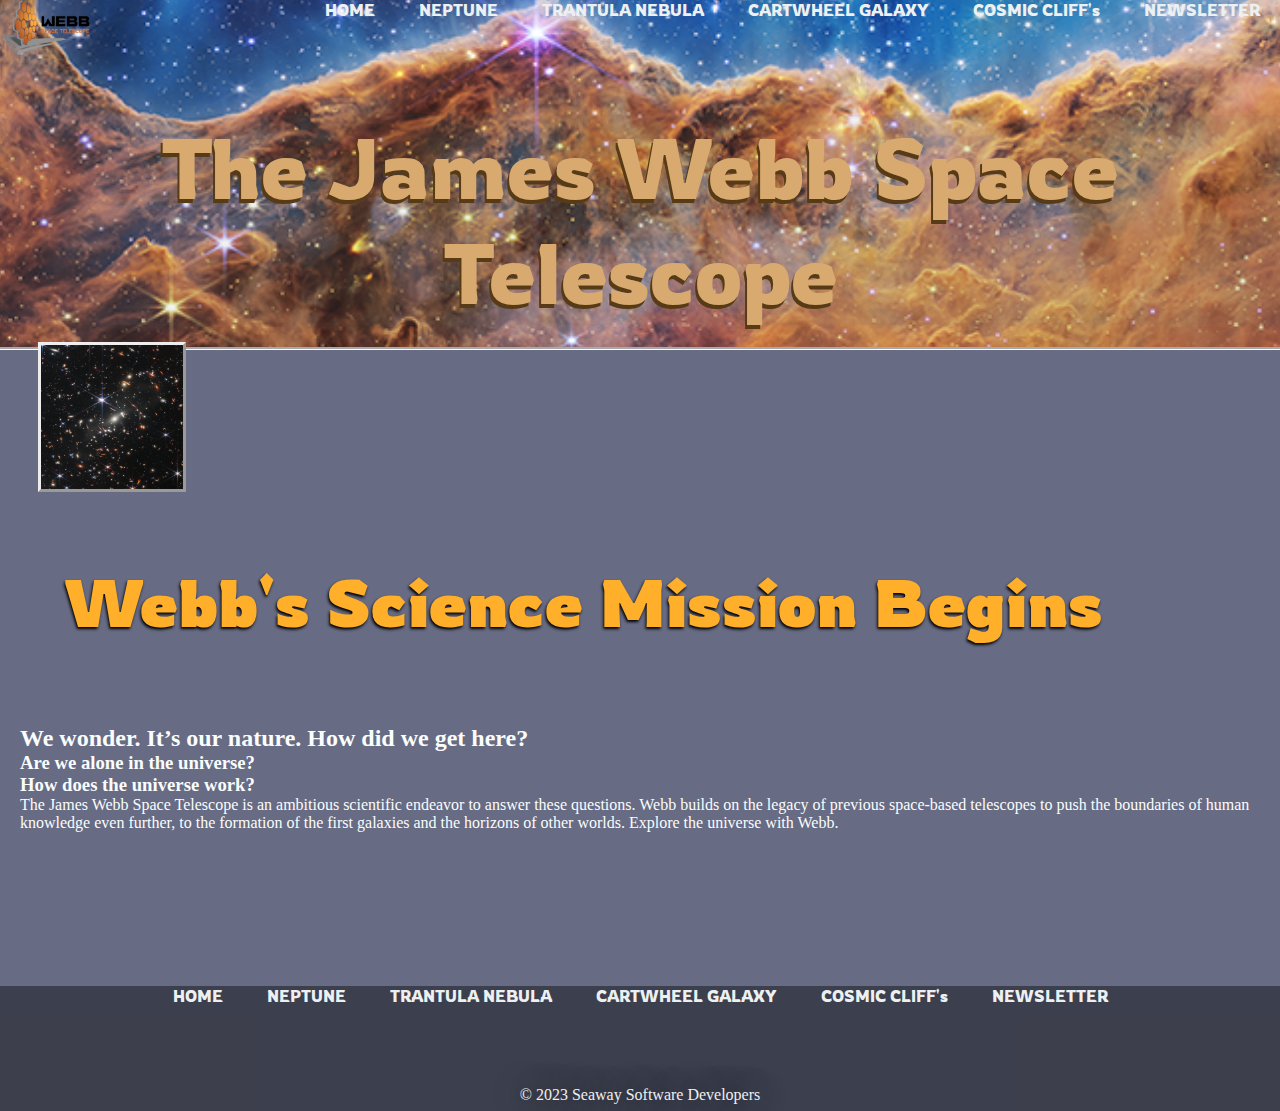
<file: index.html>
<!doctype html>
<html lang="en">
<head>
<meta charset="UTF-8">
<title>Webb Space Telescope James</title>
	<link rel="stylesheet" href="css/styles.css">
</head>

<body> <div class="tccl"> 
		<header>  
	<img class="logo" a href="index.html" src="images/fn-jamesWebbIdentifier.png" height="55" width="90"  alt=" logo">

<nav class="top_nav_links">
	
	<ul>
	
	<li><a href="index.html">HOME</a></li>
	<li><a href="neptune.html">NEPTUNE</a></li>
	<li><a href="tarantula-nebula.html">TRANTULA NEBULA</a></li>
	<li><a href="cartwheel galaxy.html">CARTWHEEL GALAXY</a></li>
	<li><a href="Cosmic Cliffs.html">COSMIC CLIFF's</a></li>
	<li><a class="cat" href="Newsletter.html">NEWSLETTER</a></li>

	</ul>
	</nav>
	</header>
			</div>	

	<div class="ccl">
	<blockquote>  The James Webb Space Telescope </blockquote>
	</div>
	<main>
	<h1 class="title_text"> Webb's Science Mission Begins </h1>
	</main>
	<div class="index_text">   
	<article class="articel_two">
	<p> <h2> We wonder. It’s our nature. How did we get here?</h2> 
<h3> Are we alone in the universe?</h3>
<h3> How does the universe work?</h3>
The James Webb Space Telescope is an ambitious scientific endeavor to answer these questions. Webb builds on the legacy of previous space-based telescopes to push the boundaries of human knowledge even further, to the formation of the first galaxies and the horizons of other worlds.
Explore the universe with Webb. </p>
	</article>
	</div>
	<div class="mv_image"> 
	<img class="neptune_picture"  src="images/fn-newsletterDeepSpaceField.png" height="150" alt="dont know wut image toput onhome page soo here">
	</div> <footer>  
	<div class="botom_nav"> 
		<nav class="top_nav_links">
	
	<ul>
	
	<li><a href="index.html">HOME</a></li>
	<li><a href="neptune.html">NEPTUNE</a></li>
	<li><a href="tarantula-nebula.html">TRANTULA NEBULA</a></li>
	<li><a href="cartwheel galaxy.html">CARTWHEEL GALAXY</a></li>
	<li><a href="Cosmic Cliffs.html">COSMIC CLIFF's</a></li>
	<li><a class="cat" href="">NEWSLETTER</a></li>

	</ul>
	</nav>
		</div>
<p class="bbl">&copy; 2023 Seaway Software Developers</p>		
		
	
	</footer>
<!--	



s
Footer:
In the footer, please Cite where this content originated from:
https://webbtelescope.org/resource-gallery/images

JOB 1: Create a Cascading Style Sheet
Title it styles.css
Create a CSS rule for the 
body tag, 
heading 1 tag, 
heading 2 tag, 
blockquote tag, and the 
table tag
Write a CSS pseudo-class statement for the links (HINT: a:link, a:hover, a:active, a:visited)

JOB 2: Create a Template
Create a template file to control the design of your 5 pages
Insert a table to control your layout
Create and center a Page Title to appear on each page
Create a Navigation bar
Create Footer Navigation
Create a copyright statement in your footer
Create “Last Updated” information in the footer

JOB 3: Create a Home Page
Create index.html and link it to style.css
Place a page title and heading for the Home Page
Place Content on the home Page (See Below)
Format the Headings and paragraphs
Place an image on the page (image must include alt text)

JOB 4: Create Content Pages
Create content html pages
Link each to your style.css file
Add a page title and heading for each
Place text on the page (See Below)
Place and format the image for each page (All images must include alt text)

JOB 5: Create a Newsletter Page
Create newsletter.html
Link the page to styles.css
USE a HTML Table to Design the Page
Add a list of Instructions above the form
Create a form on the page to collect First Name, Last Name, Street Address, City, State, Zip, and Email Address
Each form field should have a Label, and a text box
Set the Action on the Form to email the entry information to your email address
Set the Method on the Form to POST
Create Submit & Reset Buttons
Place and format the image for each page (All images must include alt text)


HOME PAGE:

Webb's Science Mission Begins
				
We wonder. It’s our nature. How did we get here?
Are we alone in the universe?
How does the universe work?
The James Webb Space Telescope is an ambitious scientific endeavor to answer these questions. Webb builds on the legacy of previous space-based telescopes to push the boundaries of human knowledge even further, to the formation of the first galaxies and the horizons of other worlds.
Explore the universe with Webb.





Neptune PAGE:

Neptune
About This Image
Caption
This image of Neptune and its rings and moons, captured by Webb’s Near-Infrared Camera (NIRCam), shows compass arrows and a color key for reference.
The north and east compass arrows show the orientation of the image on the sky. Note that the relationship between north and east on the sky (as seen from below) is flipped relative to direction arrows on a map of the ground (as seen from above).
This image shows invisible near-infrared wavelengths of light that have been translated into visible-light colors. The color key shows which NIRCam filters were used when collecting the light. The color of each filter name is the visible light color used to represent the infrared light that passes through that filter.
Credits
IMAGE: NASA, ESA, CSA, STScI
IMAGE PROCESSING: Joseph DePasquale (STScI), Naomi Rowe-Gurney (NASA-GSFC)
Link to Content Use Policy:
https://webbtelescope.org/copyright
Release Date
September 21, 2022 8:00AM (EDT)


Tarantula Nebula PAGE:

Tarantula Nebula
About This Image
Caption
At the longer wavelengths of light captured by its Mid-Infrared Instrument (MIRI), Webb focuses on the area surrounding the central star cluster and unveils a very different view of the Tarantula Nebula. In this light, the young hot stars of the cluster fade in brilliance, and glowing gas and dust come forward. Abundant hydrocarbons light up the surfaces of the dust clouds, shown in blue and purple. Much of the nebula takes on a more ghostly, diffuse appearance because mid-infrared light is able to show more of what is happening deeper inside the clouds. Still-embedded protostars pop into view within their dusty cocoons, including a bright group at the very top edge of the image, left of center. 
Other areas appear dark, like in the lower-left corner of the image. This indicates the densest areas of dust in the nebula, that even mid-infrared wavelengths cannot penetrate. These could be the sites of future, or current, star formation.
MIRI was contributed by ESA and NASA, with the instrument designed and built by a consortium of nationally funded European Institutes (The MIRI European Consortium) in partnership with JPL and the University of Arizona.
Credits
IMAGE: NASA, ESA, CSA, STScI, Webb ERO Production Team
Link to Content Use Policy:
https://webbtelescope.org/copyright
Release Date
September 06, 2022 10:00AM (EDT)


Cartwheel PAGE:
Cartwheel Galaxy (NIRCam and MIRI Composite Image)
Caption

This image of the Cartwheel and its companion galaxies is a composite from Webb’s Near-Infrared Camera (NIRCam) and Mid-Infrared Instrument (MIRI), which reveals details that are difficult to see in the individual images alone.

This galaxy formed as the result of a high-speed collision that occurred about 400 million years ago. The Cartwheel is composed of two rings, a bright inner ring and a colorful outer ring. Both rings expand outward from the center of the collision like shockwaves.

However, despite the impact, much of the character of the large, spiral galaxy that existed before the collision remains, including its rotating arms. This leads to the “spokes” that inspired the name of the Cartwheel Galaxy, which are the bright red streaks seen between the inner and outer rings. These brilliant red hues, located not only throughout the Cartwheel, but also the companion spiral galaxy at the top left, are caused by glowing, hydrocarbon-rich dust.

In this near- and mid-infrared composite image, MIRI data are colored red while NIRCam data are colored blue, orange, and yellow. Amidst the red swirls of dust, there are many individual blue dots, which represent individual stars or pockets of star formation. NIRCam also defines the difference between the older star populations and dense dust in the core and the younger star populations outside of it.

Webb’s observations capture the Cartwheel in a very transitory stage. The form that the Cartwheel Galaxy will eventually take, given these two competing forces, is still a mystery. However, this snapshot provides perspective on what happened to the galaxy in the past and what it will do in the future.

NIRCam was built by a team at the University of Arizona and Lockheed Martin’s Advanced Technology Center.

MIRI was contributed by ESA and NASA, with the instrument designed and built by a consortium of nationally funded European Institutes (The MIRI European Consortium) in partnership with JPL and the University of Arizona.
Credits
IMAGE: NASA, ESA, CSA, STScI, Webb ERO Production Team
Link to Content Use Policy:
https://webbtelescope.org/copyright
Release Date
August 02, 2022 10:00AM (EDT)

Cosmic Cliffs PAGE:
Cosmic Cliffs
Caption
What looks much like craggy mountains on a moonlit evening is actually the edge of a nearby, young, star-forming region NGC 3324 in the Carina Nebula. Captured in infrared light by the Near-Infrared Camera (NIRCam) on NASA’s James Webb Space Telescope, this image reveals previously obscured areas of star birth.

Called the Cosmic Cliffs, the region is actually the edge of a gigantic, gaseous cavity within NGC 3324, roughly 7,600 light-years away. The cavernous area has been carved from the nebula by the intense ultraviolet radiation and stellar winds from extremely massive, hot, young stars located in the center of the bubble, above the area shown in this image. The high-energy radiation from these stars is sculpting the nebula’s wall by slowly eroding it away.  

NIRCam – with its crisp resolution and unparalleled sensitivity – unveils hundreds of previously hidden stars, and even numerous background galaxies. Several prominent features in this image are described below.

-- The “steam” that appears to rise from the celestial “mountains” is actually hot, ionized gas and hot dust streaming away from the nebula due to intense, ultraviolet radiation. 

-- Dramatic pillars rise above the glowing wall of gas, resisting the blistering ultraviolet radiation from the young stars.

-- Bubbles and cavities are being blown by the intense radiation and stellar winds of newborn stars.

-- Protostellar jets and outflows, which appear in gold, shoot from dust-enshrouded, nascent stars.

-- A “blow-out” erupts at the top-center of the ridge, spewing gas and dust into the interstellar medium. 

-- An unusual “arch” appears, looking like a bent-over cylinder.

This period of very early star formation is difficult to capture because, for an individual star, it lasts only about 50,000 to 100,000 years – but Webb’s extreme sensitivity and exquisite spatial resolution have chronicled this rare event.

Located roughly 7,600 light-years away, NGC 3324 was first catalogued by James Dunlop in 1826. Visible from the Southern Hemisphere, it is located at the northwest corner of the Carina Nebula (NGC 3372), which resides in the constellation Carina. The Carina Nebula is home to the Keyhole Nebula and the active, unstable supergiant star called Eta Carinae. 

NIRCam was built by a team at the University of Arizona and Lockheed Martin’s Advanced Technology Center.

For a full array of Webb’s first images and spectra, including downloadable files, please visit: https://webbtelescope.org/news/first-images 

Credits
IMAGE: NASA, ESA, CSA, STScI
Link to Content Use Policy:
https://webbtelescope.org/copyright
Release Date
July 12, 2022 11:22AM (EDT)

NEWSLETTER PAGE:

To find out more, please sign up for our newsletter:



-->
	
	
	
	
	
	
	
	
	
	
	
	
	
	
	
	
	
	
	
	
	
	
	
	
	
	
	
	
	
	
	
	
	
	
	
	
	
	
	
	
	
	
	
	
	
	
	
	
	
	
	
	
	
	
	
	
	
	
	
	
	
	
	
	
	
	
	
	
	
	
	
	
	
	
	
	
	
	
	
	
	
	
	
	
	
	
	
	
	
	
	
	
	
	
	
	
	
	
	
	
	
	
	
	
	
	
	
	
	
	
	
	
	
	
	
	
	
	
	
	
	
	
	
	
	
	
	
	
	
	
	
	
	
	</body>
</html>
</file>
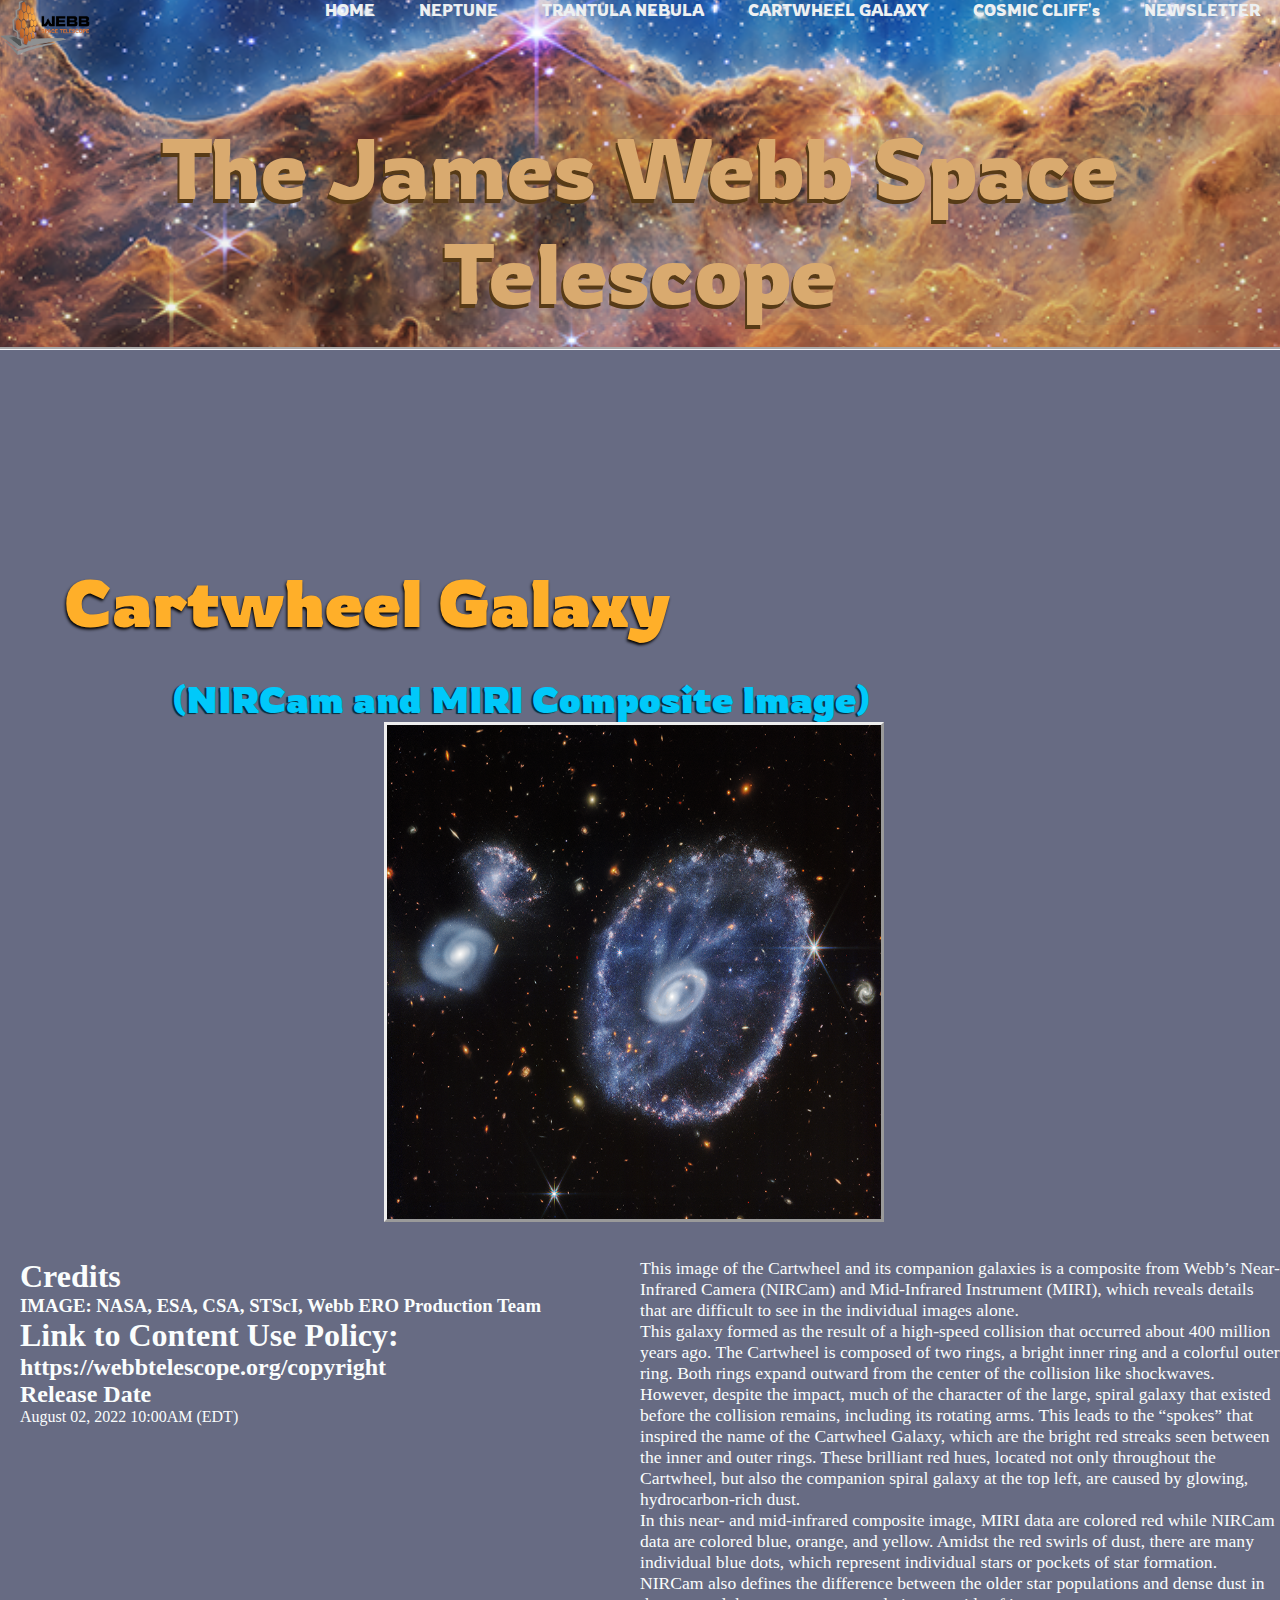
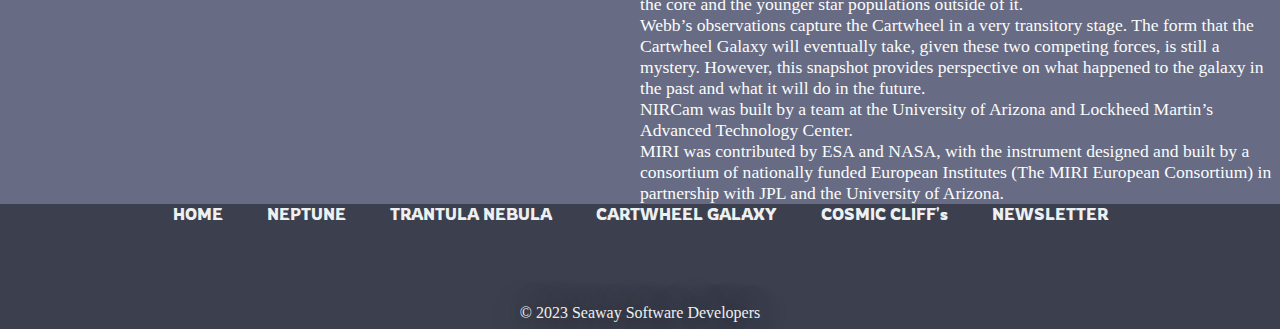
<file: cartwheel galaxy.html>
<!doctype html>
<html lang="en">
<head>
<meta charset="UTF-8">
<title>Webb Space Telescope James</title>
	<link rel="stylesheet" href="css/styles.css">
</head>

<body> <div class="tccl"> 
		<header>  
	<img class="logo" a href="index.html" src="images/fn-jamesWebbIdentifier.png" height="55" width="90"  alt=" logo">

<nav class="top_nav_links">
	
	<ul>
	
	<li><a href="index.html">HOME</a></li>
	<li><a href="neptune.html">NEPTUNE</a></li>
	<li><a href="tarantula-nebula.html">TRANTULA NEBULA</a></li>
	<li><a href="cartwheel galaxy.html">CARTWHEEL GALAXY</a></li>
	<li><a href="Cosmic Cliffs.html">COSMIC CLIFF's</a></li>
	<li><a class="cat" href="Newsletter.html">NEWSLETTER</a></li>

	</ul>
	</nav>
	</header>
			</div>	

	<div class="ccl">
	<blockquote>  The James Webb Space Telescope </blockquote>
	</div>
	<main>
	<h1 class="title_text"> Cartwheel Galaxy </h1>
	</main>
	
	<article>
	 <h2 class="nep_pic"> (NIRCam and MIRI Composite Image) </h2>
		<img class="neptune_picture" src="images/fn-cartwheel.png" width="500" height="500" alt="neptune-png">
	 </article> 
  <article class="articel_one"> 
	<p>
<!-- float this to the right side -->		 
This image of the Cartwheel and its companion galaxies is a composite from Webb’s Near-Infrared Camera (NIRCam) and Mid-Infrared Instrument (MIRI), which reveals details that are difficult to see in the individual images alone.
 </p>
	
<p> 
This galaxy formed as the result of a high-speed collision that occurred about 400 million years ago. The Cartwheel is composed of two rings, a bright inner ring and a colorful outer ring. Both rings expand outward from the center of the collision like shockwaves.
</p>
 <p>However, despite the impact, much of the character of the large, spiral galaxy that existed before the collision remains, including its rotating arms. This leads to the “spokes” that inspired the name of the Cartwheel Galaxy, which are the bright red streaks seen between the inner and outer rings. These brilliant red hues, located not only throughout the Cartwheel, but also the companion spiral galaxy at the top left, are caused by glowing, hydrocarbon-rich dust.
</p>
	  <p>In this near- and mid-infrared composite image, MIRI data are colored red while NIRCam data are colored blue, orange, and yellow. Amidst the red swirls of dust, there are many individual blue dots, which represent individual stars or pockets of star formation. NIRCam also defines the difference between the older star populations and dense dust in the core and the younger star populations outside of it.
</p>
	  <p>Webb’s observations capture the Cartwheel in a very transitory stage. The form that the Cartwheel Galaxy will eventually take, given these two competing forces, is still a mystery. However, this snapshot provides perspective on what happened to the galaxy in the past and what it will do in the future.
</p>
	  <p>NIRCam was built by a team at the University of Arizona and Lockheed Martin’s Advanced Technology Center.
</p>
	  <p>MIRI was contributed by ESA and NASA, with the instrument designed and built by a consortium of nationally funded European Institutes (The MIRI European Consortium) in partnership with JPL and the University of Arizona.</p>
		</article>
	
<article class="articel_two">
	
	<h1> Credits </h1> 
		<h3>IMAGE: NASA, ESA, CSA, STScI, Webb ERO Production Team</h3>
	
	<h1> Link to Content Use Policy: </h1>
			<h2>  https://webbtelescope.org/copyright
</h2>
	
	
	<h2>Release Date</h2>
August 02, 2022 10:00AM (EDT)

<div class="qick-spac"> 
	<p>.</p>
		<p>.</p>
	<p>.</p><p>.</p>
		<p>.</p>
	<p>.</p><p>.</p>
		<p>.</p>
	<p>.</p><p>.</p>
		<p>.</p>
	<p>.</p><p>.</p>
		<p>.</p>
	<p>.</p><p>.</p>
		<p>.</p>
	<p>.</p><p>.</p>
		<p>.</p>
	<p>.</p>
</div>
	</article>
	<footer>  
	<div class="botom_nav"> 
		<nav class="top_nav_links">
	
	<ul>
	
		<li><a href="index.html">HOME</a></li>
	<li><a href="neptune.html">NEPTUNE</a></li>
	<li><a href="tarantula-nebula.html">TRANTULA NEBULA</a></li>
	<li><a href="cartwheel galaxy.html">CARTWHEEL GALAXY</a></li>
	<li><a href="Cosmic Cliffs.html">COSMIC CLIFF's</a></li>
	<li><a class="cat" href="">NEWSLETTER</a></li>

	</ul>
	</nav>
		</div>
<p class="bbl">&copy; 2023 Seaway Software Developers</p>		
		
	
	</footer>
<!--	



s
Footer:
In the footer, please Cite where this content originated from:
https://webbtelescope.org/resource-gallery/images

JOB 1: Create a Cascading Style Sheet
Title it styles.css
Create a CSS rule for the 
body tag, 
heading 1 tag, 
heading 2 tag, 
blockquote tag, and the 
table tag
Write a CSS pseudo-class statement for the links (HINT: a:link, a:hover, a:active, a:visited)

JOB 2: Create a Template
Create a template file to control the design of your 5 pages
Insert a table to control your layout
Create and center a Page Title to appear on each page
Create a Navigation bar
Create Footer Navigation
Create a copyright statement in your footer
Create “Last Updated” information in the footer

JOB 3: Create a Home Page
Create index.html and link it to style.css
Place a page title and heading for the Home Page
Place Content on the home Page (See Below)
Format the Headings and paragraphs
Place an image on the page (image must include alt text)

JOB 4: Create Content Pages
Create content html pages
Link each to your style.css file
Add a page title and heading for each
Place text on the page (See Below)
Place and format the image for each page (All images must include alt text)

JOB 5: Create a Newsletter Page
Create newsletter.html
Link the page to styles.css
USE a HTML Table to Design the Page
Add a list of Instructions above the form
Create a form on the page to collect First Name, Last Name, Street Address, City, State, Zip, and Email Address
Each form field should have a Label, and a text box
Set the Action on the Form to email the entry information to your email address
Set the Method on the Form to POST
Create Submit & Reset Buttons
Place and format the image for each page (All images must include alt text)


HOME PAGE:

Webb's Science Mission Begins
				
We wonder. It’s our nature. How did we get here?
Are we alone in the universe?
How does the universe work?
The James Webb Space Telescope is an ambitious scientific endeavor to answer these questions. Webb builds on the legacy of previous space-based telescopes to push the boundaries of human knowledge even further, to the formation of the first galaxies and the horizons of other worlds.
Explore the universe with Webb.





Neptune PAGE:

Neptune
About This Image
Caption
This image of Neptune and its rings and moons, captured by Webb’s Near-Infrared Camera (NIRCam), shows compass arrows and a color key for reference.
The north and east compass arrows show the orientation of the image on the sky. Note that the relationship between north and east on the sky (as seen from below) is flipped relative to direction arrows on a map of the ground (as seen from above).
This image shows invisible near-infrared wavelengths of light that have been translated into visible-light colors. The color key shows which NIRCam filters were used when collecting the light. The color of each filter name is the visible light color used to represent the infrared light that passes through that filter.
Credits
IMAGE: NASA, ESA, CSA, STScI
IMAGE PROCESSING: Joseph DePasquale (STScI), Naomi Rowe-Gurney (NASA-GSFC)
Link to Content Use Policy:
https://webbtelescope.org/copyright
Release Date
September 21, 2022 8:00AM (EDT)


Tarantula Nebula PAGE:

Tarantula Nebula
About This Image
Caption
At the longer wavelengths of light captured by its Mid-Infrared Instrument (MIRI), Webb focuses on the area surrounding the central star cluster and unveils a very different view of the Tarantula Nebula. In this light, the young hot stars of the cluster fade in brilliance, and glowing gas and dust come forward. Abundant hydrocarbons light up the surfaces of the dust clouds, shown in blue and purple. Much of the nebula takes on a more ghostly, diffuse appearance because mid-infrared light is able to show more of what is happening deeper inside the clouds. Still-embedded protostars pop into view within their dusty cocoons, including a bright group at the very top edge of the image, left of center. 
Other areas appear dark, like in the lower-left corner of the image. This indicates the densest areas of dust in the nebula, that even mid-infrared wavelengths cannot penetrate. These could be the sites of future, or current, star formation.
MIRI was contributed by ESA and NASA, with the instrument designed and built by a consortium of nationally funded European Institutes (The MIRI European Consortium) in partnership with JPL and the University of Arizona.
Credits
IMAGE: NASA, ESA, CSA, STScI, Webb ERO Production Team
Link to Content Use Policy:
https://webbtelescope.org/copyright
Release Date
September 06, 2022 10:00AM (EDT)


Cartwheel PAGE:
Cartwheel Galaxy (NIRCam and MIRI Composite Image)
Caption

This image of the Cartwheel and its companion galaxies is a composite from Webb’s Near-Infrared Camera (NIRCam) and Mid-Infrared Instrument (MIRI), which reveals details that are difficult to see in the individual images alone.

This galaxy formed as the result of a high-speed collision that occurred about 400 million years ago. The Cartwheel is composed of two rings, a bright inner ring and a colorful outer ring. Both rings expand outward from the center of the collision like shockwaves.

However, despite the impact, much of the character of the large, spiral galaxy that existed before the collision remains, including its rotating arms. This leads to the “spokes” that inspired the name of the Cartwheel Galaxy, which are the bright red streaks seen between the inner and outer rings. These brilliant red hues, located not only throughout the Cartwheel, but also the companion spiral galaxy at the top left, are caused by glowing, hydrocarbon-rich dust.

In this near- and mid-infrared composite image, MIRI data are colored red while NIRCam data are colored blue, orange, and yellow. Amidst the red swirls of dust, there are many individual blue dots, which represent individual stars or pockets of star formation. NIRCam also defines the difference between the older star populations and dense dust in the core and the younger star populations outside of it.

Webb’s observations capture the Cartwheel in a very transitory stage. The form that the Cartwheel Galaxy will eventually take, given these two competing forces, is still a mystery. However, this snapshot provides perspective on what happened to the galaxy in the past and what it will do in the future.

NIRCam was built by a team at the University of Arizona and Lockheed Martin’s Advanced Technology Center.

MIRI was contributed by ESA and NASA, with the instrument designed and built by a consortium of nationally funded European Institutes (The MIRI European Consortium) in partnership with JPL and the University of Arizona.
Credits
IMAGE: NASA, ESA, CSA, STScI, Webb ERO Production Team
Link to Content Use Policy:
https://webbtelescope.org/copyright
Release Date
August 02, 2022 10:00AM (EDT)

Cosmic Cliffs PAGE:
Cosmic Cliffs
Caption
What looks much like craggy mountains on a moonlit evening is actually the edge of a nearby, young, star-forming region NGC 3324 in the Carina Nebula. Captured in infrared light by the Near-Infrared Camera (NIRCam) on NASA’s James Webb Space Telescope, this image reveals previously obscured areas of star birth.

Called the Cosmic Cliffs, the region is actually the edge of a gigantic, gaseous cavity within NGC 3324, roughly 7,600 light-years away. The cavernous area has been carved from the nebula by the intense ultraviolet radiation and stellar winds from extremely massive, hot, young stars located in the center of the bubble, above the area shown in this image. The high-energy radiation from these stars is sculpting the nebula’s wall by slowly eroding it away.  

NIRCam – with its crisp resolution and unparalleled sensitivity – unveils hundreds of previously hidden stars, and even numerous background galaxies. Several prominent features in this image are described below.

-- The “steam” that appears to rise from the celestial “mountains” is actually hot, ionized gas and hot dust streaming away from the nebula due to intense, ultraviolet radiation. 

-- Dramatic pillars rise above the glowing wall of gas, resisting the blistering ultraviolet radiation from the young stars.

-- Bubbles and cavities are being blown by the intense radiation and stellar winds of newborn stars.

-- Protostellar jets and outflows, which appear in gold, shoot from dust-enshrouded, nascent stars.

-- A “blow-out” erupts at the top-center of the ridge, spewing gas and dust into the interstellar medium. 

-- An unusual “arch” appears, looking like a bent-over cylinder.

This period of very early star formation is difficult to capture because, for an individual star, it lasts only about 50,000 to 100,000 years – but Webb’s extreme sensitivity and exquisite spatial resolution have chronicled this rare event.

Located roughly 7,600 light-years away, NGC 3324 was first catalogued by James Dunlop in 1826. Visible from the Southern Hemisphere, it is located at the northwest corner of the Carina Nebula (NGC 3372), which resides in the constellation Carina. The Carina Nebula is home to the Keyhole Nebula and the active, unstable supergiant star called Eta Carinae. 

NIRCam was built by a team at the University of Arizona and Lockheed Martin’s Advanced Technology Center.

For a full array of Webb’s first images and spectra, including downloadable files, please visit: https://webbtelescope.org/news/first-images 

Credits
IMAGE: NASA, ESA, CSA, STScI
Link to Content Use Policy:
https://webbtelescope.org/copyright
Release Date
July 12, 2022 11:22AM (EDT)

NEWSLETTER PAGE:

To find out more, please sign up for our newsletter:



-->
	
	
	
	
	
	
	
	
	
	
	
	
	
	
	
	
	
	
	
	
	
	
	
	
	
	
	
	
	
	
	
	
	
	
	
	
	
	
	
	
	
	
	
	
	
	
	
	
	
	
	
	
	
	
	
	
	
	
	
	
	
	
	
	
	
	
	
	
	
	
	
	
	
	
	
	
	
	
	
	
	
	
	
	
	
	
	
	
	
	
	
	
	
	
	
	
	
	
	
	
	
	
	
	
	
	
	
	
	
	
	
	
	
	
	
	
	
	
	
	
	
	
	
	
	
	
	
	
	
	
	
	
	
	</body>
</html>
</file>
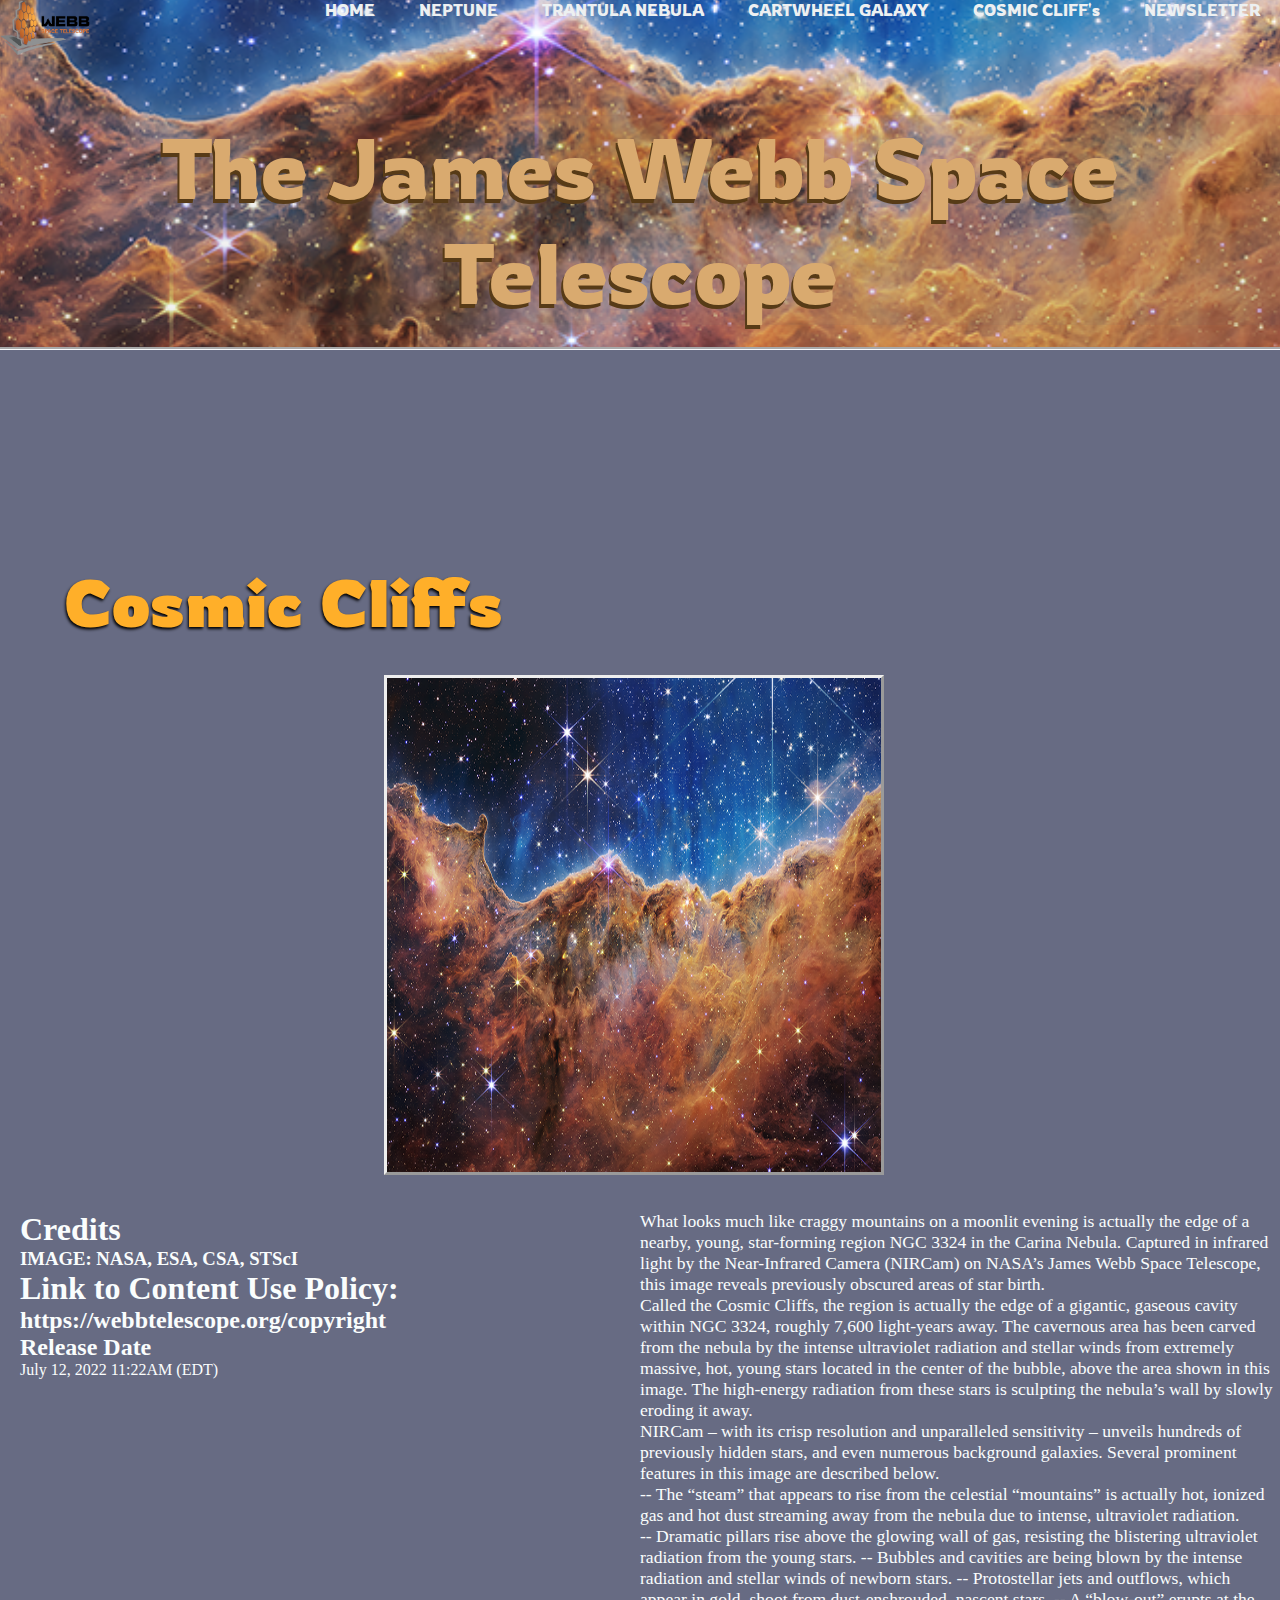
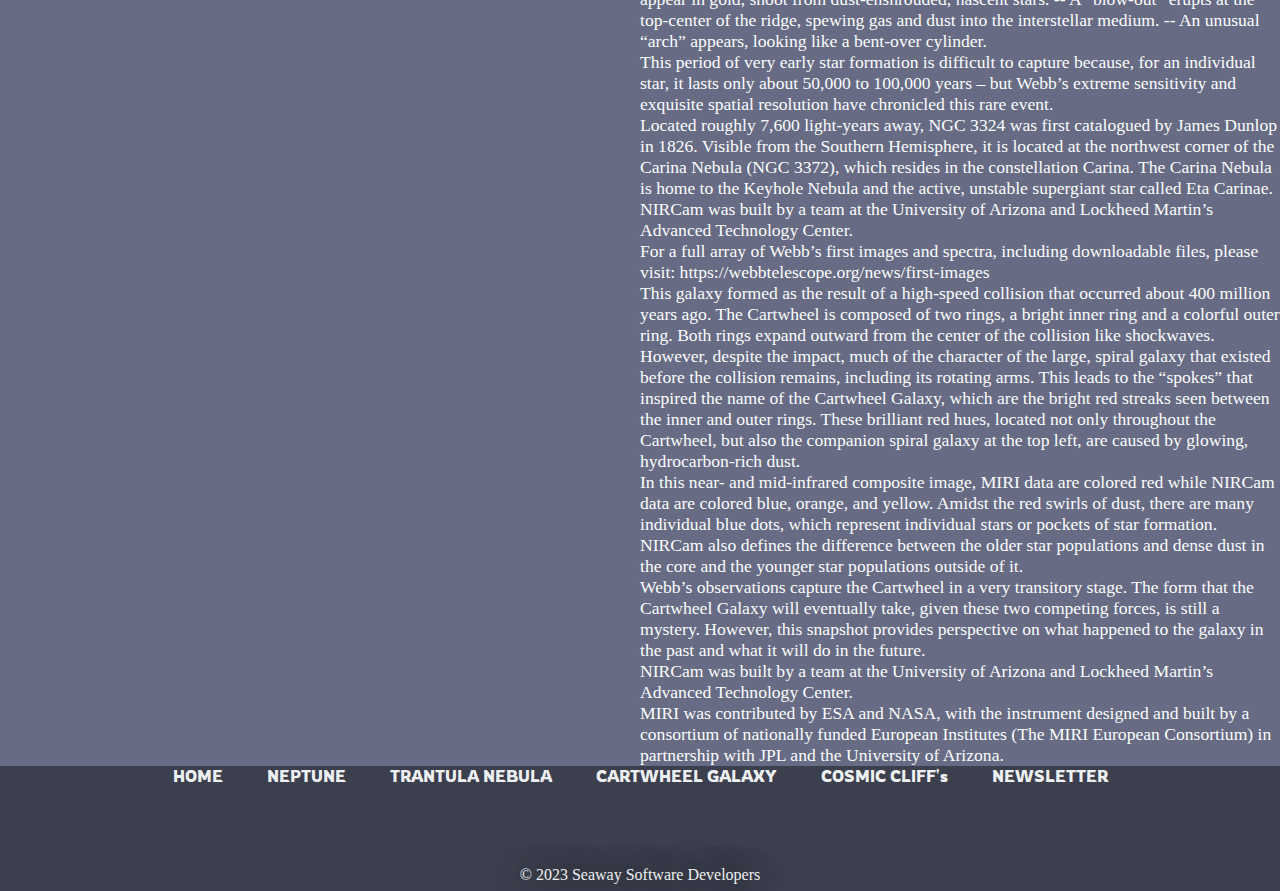
<file: Cosmic Cliffs.html>
<!doctype html>
<html lang="en">
<head>
<meta charset="UTF-8">
<title>Webb Space Telescope James</title>
	<link rel="stylesheet" href="css/styles.css">
</head>

<body> <div class="tccl"> 
		<header>  
	<img class="logo" a href="index.html" src="images/fn-jamesWebbIdentifier.png" height="55" width="90"  alt=" logo">

<nav class="top_nav_links">
	
	<ul>
	
	<li><a href="index.html">HOME</a></li>
	<li><a href="neptune.html">NEPTUNE</a></li>
	<li><a href="tarantula-nebula.html">TRANTULA NEBULA</a></li>
	<li><a href="cartwheel galaxy.html">CARTWHEEL GALAXY</a></li>
	<li><a href="Cosmic Cliffs.html">COSMIC CLIFF's</a></li>
	<li><a class="cat" href="Newsletter.html">NEWSLETTER</a></li>

	</ul>
	</nav>
	</header>
			</div>	

	<div class="ccl">
	<blockquote>  The James Webb Space Telescope </blockquote>
	</div>
	<main>
	<h1 class="title_text">  Cosmic Cliffs </h1>
	</main>
	
	<article>
	 <h2 class="nep_pic">  </h2>
		<img class="neptune_picture" src="images/fn-cosmicCliffs.png" width="500" height="500" alt="neptune-png">
	 </article> 
  <article class="articel_one"> 
	
<!-- float this to the right side -->		 
<p>What looks much like craggy mountains on a moonlit evening is actually the edge of a nearby, young, star-forming region NGC 3324 in the Carina Nebula. Captured in infrared light by the Near-Infrared Camera (NIRCam) on NASA’s James Webb Space Telescope, this image reveals previously obscured areas of star birth.
	  </p> <p>
Called the Cosmic Cliffs, the region is actually the edge of a gigantic, gaseous cavity within NGC 3324, roughly 7,600 light-years away. The cavernous area has been carved from the nebula by the intense ultraviolet radiation and stellar winds from extremely massive, hot, young stars located in the center of the bubble, above the area shown in this image. The high-energy radiation from these stars is sculpting the nebula’s wall by slowly eroding it away.  
</p> <p>
NIRCam – with its crisp resolution and unparalleled sensitivity – unveils hundreds of previously hidden stars, and even numerous background galaxies. Several prominent features in this image are described below.
</p> <p>
-- The “steam” that appears to rise from the celestial “mountains” is actually hot, ionized gas and hot dust streaming away from the nebula due to intense, ultraviolet radiation. 
</p> <p>
-- Dramatic pillars rise above the glowing wall of gas, resisting the blistering ultraviolet radiation from the young stars.

-- Bubbles and cavities are being blown by the intense radiation and stellar winds of newborn stars.

-- Protostellar jets and outflows, which appear in gold, shoot from dust-enshrouded, nascent stars.

-- A “blow-out” erupts at the top-center of the ridge, spewing gas and dust into the interstellar medium. 

-- An unusual “arch” appears, looking like a bent-over cylinder.
</p> <p>
This period of very early star formation is difficult to capture because, for an individual star, it lasts only about 50,000 to 100,000 years – but Webb’s extreme sensitivity and exquisite spatial resolution have chronicled this rare event.
</p> <p>
Located roughly 7,600 light-years away, NGC 3324 was first catalogued by James Dunlop in 1826. Visible from the Southern Hemisphere, it is located at the northwest corner of the Carina Nebula (NGC 3372), which resides in the constellation Carina. The Carina Nebula is home to the Keyhole Nebula and the active, unstable supergiant star called Eta Carinae. 
</p> <p>
NIRCam was built by a team at the University of Arizona and Lockheed Martin’s Advanced Technology Center.
</p> <p>
For a full array of Webb’s first images and spectra, including downloadable files, please visit: https://webbtelescope.org/news/first-images 

</p> 
	
<p> 
This galaxy formed as the result of a high-speed collision that occurred about 400 million years ago. The Cartwheel is composed of two rings, a bright inner ring and a colorful outer ring. Both rings expand outward from the center of the collision like shockwaves.
</p>
 <p>However, despite the impact, much of the character of the large, spiral galaxy that existed before the collision remains, including its rotating arms. This leads to the “spokes” that inspired the name of the Cartwheel Galaxy, which are the bright red streaks seen between the inner and outer rings. These brilliant red hues, located not only throughout the Cartwheel, but also the companion spiral galaxy at the top left, are caused by glowing, hydrocarbon-rich dust.
</p>
	  <p>In this near- and mid-infrared composite image, MIRI data are colored red while NIRCam data are colored blue, orange, and yellow. Amidst the red swirls of dust, there are many individual blue dots, which represent individual stars or pockets of star formation. NIRCam also defines the difference between the older star populations and dense dust in the core and the younger star populations outside of it.
</p>
	  <p>Webb’s observations capture the Cartwheel in a very transitory stage. The form that the Cartwheel Galaxy will eventually take, given these two competing forces, is still a mystery. However, this snapshot provides perspective on what happened to the galaxy in the past and what it will do in the future.
</p>
	  <p>NIRCam was built by a team at the University of Arizona and Lockheed Martin’s Advanced Technology Center.
</p>
	  <p>MIRI was contributed by ESA and NASA, with the instrument designed and built by a consortium of nationally funded European Institutes (The MIRI European Consortium) in partnership with JPL and the University of Arizona.</p>
		</article>
	
<article class="articel_two">
	
	<h1> Credits </h1> 
		<h3>IMAGE: NASA, ESA, CSA, STScI</h3>
	
	<h1> Link to Content Use Policy: </h1>
			<h2>  https://webbtelescope.org/copyright
</h2>
	
	
	<h2>Release Date

</h2>   <p> 
July 12, 2022 11:22AM (EDT)
	</p>
<div class="qick-spac"> 
	<p>.</p>
		<p>.</p>
	<p>.</p><p>.</p>
		<p>.</p>
	<p>.</p><p>.</p>
		<p>.</p>
	<p>.</p><p>.</p>
		<p>.</p>
	<p>.</p><p>.</p>
		<p>.</p>
	<p>.</p><p>.</p>
		<p>.</p>
	<p>.</p><p>.</p>
		<p>.</p>
	<p>.</p>	<p>.</p>
	<p>.</p><p>.</p>
		<p>.</p>
	<p>.</p><p>.</p>
		<p>.</p>
	<p>.</p><p>.</p>
		<p>.</p>
	<p>.</p>	<p>.</p>
	<p>.</p><p>.</p>
		<p>.</p>
	<p>.</p><p>.</p>
		<p>.</p>
	<p>.</p><p>.</p>
		<p>.</p>
	<p>.</p>	<p>.</p>
	<p>.</p><p>.</p>
		<p>.</p>
	<p>.</p><p>.</p>
		<p>.</p>
	<p>.</p><p>.</p>
		<p>.</p>
	<p>.</p>
</div>
	</article>
	<footer>  
	<div class="botom_nav"> 
		<nav class="top_nav_links">
	
	<ul>
	
	<li><a href="index.html">HOME</a></li>
	<li><a href="neptune.html">NEPTUNE</a></li>
	<li><a href="tarantula-nebula.html">TRANTULA NEBULA</a></li>
	<li><a href="cartwheel galaxy.html">CARTWHEEL GALAXY</a></li>
	<li><a href="Cosmic Cliffs.html">COSMIC CLIFF's</a></li>
	<li><a class="cat" href="">NEWSLETTER</a></li>

	</ul>
	</nav>
		</div>
<p class="bbl">&copy; 2023 Seaway Software Developers</p>		
		
		
	
	</footer>
<!--	



s
Footer:
In the footer, please Cite where this content originated from:
https://webbtelescope.org/resource-gallery/images

JOB 1: Create a Cascading Style Sheet
Title it styles.css
Create a CSS rule for the 
body tag, 
heading 1 tag, 
heading 2 tag, 
blockquote tag, and the 
table tag
Write a CSS pseudo-class statement for the links (HINT: a:link, a:hover, a:active, a:visited)

JOB 2: Create a Template
Create a template file to control the design of your 5 pages
Insert a table to control your layout
Create and center a Page Title to appear on each page
Create a Navigation bar
Create Footer Navigation
Create a copyright statement in your footer
Create “Last Updated” information in the footer

JOB 3: Create a Home Page
Create index.html and link it to style.css
Place a page title and heading for the Home Page
Place Content on the home Page (See Below)
Format the Headings and paragraphs
Place an image on the page (image must include alt text)

JOB 4: Create Content Pages
Create content html pages
Link each to your style.css file
Add a page title and heading for each
Place text on the page (See Below)
Place and format the image for each page (All images must include alt text)

JOB 5: Create a Newsletter Page
Create newsletter.html
Link the page to styles.css
USE a HTML Table to Design the Page
Add a list of Instructions above the form
Create a form on the page to collect First Name, Last Name, Street Address, City, State, Zip, and Email Address
Each form field should have a Label, and a text box
Set the Action on the Form to email the entry information to your email address
Set the Method on the Form to POST
Create Submit & Reset Buttons
Place and format the image for each page (All images must include alt text)


HOME PAGE:

Webb's Science Mission Begins
				
We wonder. It’s our nature. How did we get here?
Are we alone in the universe?
How does the universe work?
The James Webb Space Telescope is an ambitious scientific endeavor to answer these questions. Webb builds on the legacy of previous space-based telescopes to push the boundaries of human knowledge even further, to the formation of the first galaxies and the horizons of other worlds.
Explore the universe with Webb.





Neptune PAGE:

Neptune
About This Image
Caption
This image of Neptune and its rings and moons, captured by Webb’s Near-Infrared Camera (NIRCam), shows compass arrows and a color key for reference.
The north and east compass arrows show the orientation of the image on the sky. Note that the relationship between north and east on the sky (as seen from below) is flipped relative to direction arrows on a map of the ground (as seen from above).
This image shows invisible near-infrared wavelengths of light that have been translated into visible-light colors. The color key shows which NIRCam filters were used when collecting the light. The color of each filter name is the visible light color used to represent the infrared light that passes through that filter.
Credits
IMAGE: NASA, ESA, CSA, STScI
IMAGE PROCESSING: Joseph DePasquale (STScI), Naomi Rowe-Gurney (NASA-GSFC)
Link to Content Use Policy:
https://webbtelescope.org/copyright
Release Date
September 21, 2022 8:00AM (EDT)


Tarantula Nebula PAGE:

Tarantula Nebula
About This Image
Caption
At the longer wavelengths of light captured by its Mid-Infrared Instrument (MIRI), Webb focuses on the area surrounding the central star cluster and unveils a very different view of the Tarantula Nebula. In this light, the young hot stars of the cluster fade in brilliance, and glowing gas and dust come forward. Abundant hydrocarbons light up the surfaces of the dust clouds, shown in blue and purple. Much of the nebula takes on a more ghostly, diffuse appearance because mid-infrared light is able to show more of what is happening deeper inside the clouds. Still-embedded protostars pop into view within their dusty cocoons, including a bright group at the very top edge of the image, left of center. 
Other areas appear dark, like in the lower-left corner of the image. This indicates the densest areas of dust in the nebula, that even mid-infrared wavelengths cannot penetrate. These could be the sites of future, or current, star formation.
MIRI was contributed by ESA and NASA, with the instrument designed and built by a consortium of nationally funded European Institutes (The MIRI European Consortium) in partnership with JPL and the University of Arizona.
Credits
IMAGE: NASA, ESA, CSA, STScI, Webb ERO Production Team
Link to Content Use Policy:
https://webbtelescope.org/copyright
Release Date
September 06, 2022 10:00AM (EDT)


Cartwheel PAGE:
Cartwheel Galaxy (NIRCam and MIRI Composite Image)
Caption

This image of the Cartwheel and its companion galaxies is a composite from Webb’s Near-Infrared Camera (NIRCam) and Mid-Infrared Instrument (MIRI), which reveals details that are difficult to see in the individual images alone.

This galaxy formed as the result of a high-speed collision that occurred about 400 million years ago. The Cartwheel is composed of two rings, a bright inner ring and a colorful outer ring. Both rings expand outward from the center of the collision like shockwaves.

However, despite the impact, much of the character of the large, spiral galaxy that existed before the collision remains, including its rotating arms. This leads to the “spokes” that inspired the name of the Cartwheel Galaxy, which are the bright red streaks seen between the inner and outer rings. These brilliant red hues, located not only throughout the Cartwheel, but also the companion spiral galaxy at the top left, are caused by glowing, hydrocarbon-rich dust.

In this near- and mid-infrared composite image, MIRI data are colored red while NIRCam data are colored blue, orange, and yellow. Amidst the red swirls of dust, there are many individual blue dots, which represent individual stars or pockets of star formation. NIRCam also defines the difference between the older star populations and dense dust in the core and the younger star populations outside of it.

Webb’s observations capture the Cartwheel in a very transitory stage. The form that the Cartwheel Galaxy will eventually take, given these two competing forces, is still a mystery. However, this snapshot provides perspective on what happened to the galaxy in the past and what it will do in the future.

NIRCam was built by a team at the University of Arizona and Lockheed Martin’s Advanced Technology Center.

MIRI was contributed by ESA and NASA, with the instrument designed and built by a consortium of nationally funded European Institutes (The MIRI European Consortium) in partnership with JPL and the University of Arizona.
Credits
IMAGE: NASA, ESA, CSA, STScI, Webb ERO Production Team
Link to Content Use Policy:
https://webbtelescope.org/copyright
Release Date
August 02, 2022 10:00AM (EDT)

Cosmic Cliffs PAGE:
Cosmic Cliffs
Caption
What looks much like craggy mountains on a moonlit evening is actually the edge of a nearby, young, star-forming region NGC 3324 in the Carina Nebula. Captured in infrared light by the Near-Infrared Camera (NIRCam) on NASA’s James Webb Space Telescope, this image reveals previously obscured areas of star birth.

Called the Cosmic Cliffs, the region is actually the edge of a gigantic, gaseous cavity within NGC 3324, roughly 7,600 light-years away. The cavernous area has been carved from the nebula by the intense ultraviolet radiation and stellar winds from extremely massive, hot, young stars located in the center of the bubble, above the area shown in this image. The high-energy radiation from these stars is sculpting the nebula’s wall by slowly eroding it away.  

NIRCam – with its crisp resolution and unparalleled sensitivity – unveils hundreds of previously hidden stars, and even numerous background galaxies. Several prominent features in this image are described below.

-- The “steam” that appears to rise from the celestial “mountains” is actually hot, ionized gas and hot dust streaming away from the nebula due to intense, ultraviolet radiation. 

-- Dramatic pillars rise above the glowing wall of gas, resisting the blistering ultraviolet radiation from the young stars.

-- Bubbles and cavities are being blown by the intense radiation and stellar winds of newborn stars.

-- Protostellar jets and outflows, which appear in gold, shoot from dust-enshrouded, nascent stars.

-- A “blow-out” erupts at the top-center of the ridge, spewing gas and dust into the interstellar medium. 

-- An unusual “arch” appears, looking like a bent-over cylinder.

This period of very early star formation is difficult to capture because, for an individual star, it lasts only about 50,000 to 100,000 years – but Webb’s extreme sensitivity and exquisite spatial resolution have chronicled this rare event.

Located roughly 7,600 light-years away, NGC 3324 was first catalogued by James Dunlop in 1826. Visible from the Southern Hemisphere, it is located at the northwest corner of the Carina Nebula (NGC 3372), which resides in the constellation Carina. The Carina Nebula is home to the Keyhole Nebula and the active, unstable supergiant star called Eta Carinae. 

NIRCam was built by a team at the University of Arizona and Lockheed Martin’s Advanced Technology Center.

For a full array of Webb’s first images and spectra, including downloadable files, please visit: https://webbtelescope.org/news/first-images 

Credits
IMAGE: NASA, ESA, CSA, STScI
Link to Content Use Policy:
https://webbtelescope.org/copyright
Release Date
July 12, 2022 11:22AM (EDT)

NEWSLETTER PAGE:

To find out more, please sign up for our newsletter:



-->
	
	
	
	
	
	
	
	
	
	
	
	
	
	
	
	
	
	
	
	
	
	
	
	
	
	
	
	
	
	
	
	
	
	
	
	
	
	
	
	
	
	
	
	
	
	
	
	
	
	
	
	
	
	
	
	
	
	
	
	
	
	
	
	
	
	
	
	
	
	
	
	
	
	
	
	
	
	
	
	
	
	
	
	
	
	
	
	
	
	
	
	
	
	
	
	
	
	
	
	
	
	
	
	
	
	
	
	
	
	
	
	
	
	
	
	
	
	
	
	
	
	
	
	
	
	
	
	
	
	
	
	
	
	</body>
</html>
</file>
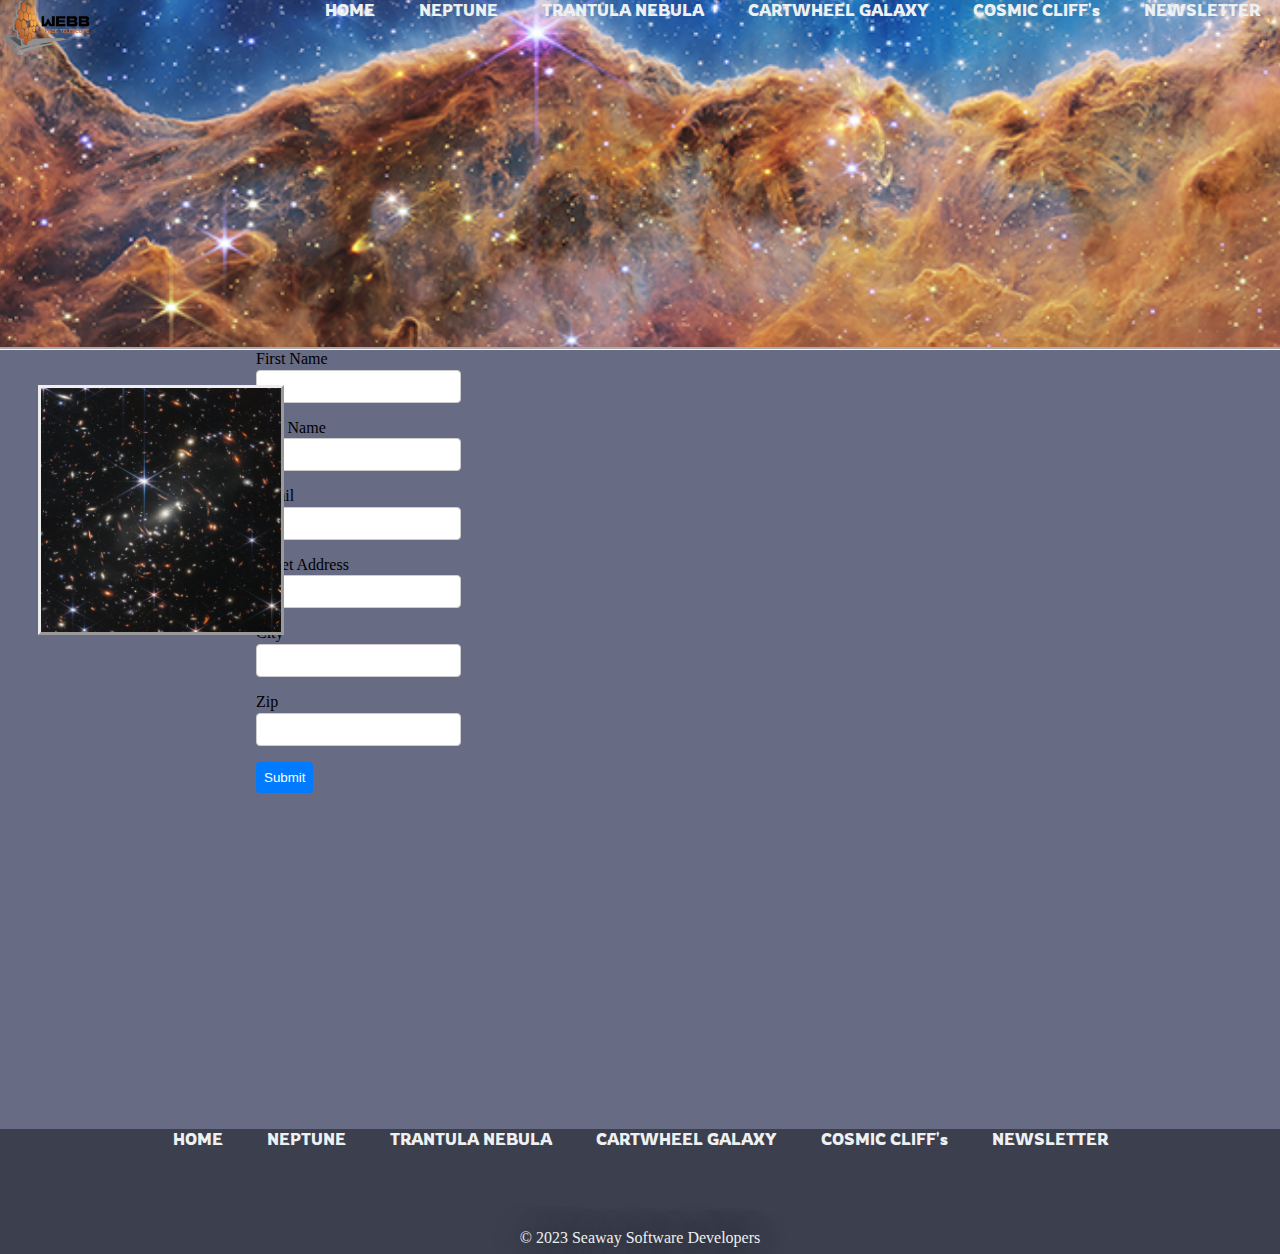
<file: Newsletter.html>
<!doctype html>
<html lang="en">
<head>
<meta charset="UTF-8">
<title>Webb Space Telescope James</title>
	<link rel="stylesheet" href="css/styles.css">
</head>

<body> <div class="tccl"> 
		<header>  
	<img class="logo" a href="index.html" src="images/fn-jamesWebbIdentifier.png" height="55" width="90"  alt=" logo">

<nav class="top_nav_links">
	
	<ul>
	
	<li><a href="index.html">HOME</a></li>
	<li><a href="neptune.html">NEPTUNE</a></li>
	<li><a href="tarantula-nebula.html">TRANTULA NEBULA</a></li>
	<li><a href="cartwheel galaxy.html">CARTWHEEL GALAXY</a></li>
	<li><a href="Cosmic Cliffs.html">COSMIC CLIFF's</a></li>
	<li><a class="cat" href="Newsletter.html">NEWSLETTER</a></li>

	</ul>
	</nav>
	</header>
	
	<tr>
		<form method="get" action="mailto: you@gmail">
		<td class="newsub">
			<label for="fname">First Name</label>
			</td>
			<td> <input type="text" id="fname">
			</td>
		<tr>
			<td>
			<label for="lname">Last Name</label>
			</td>
			<td> <input type="text" id="lname"> </td>
			</tr>
		<tr>
			<td>
			<label for="email">Email</label>
				<td> <input type="text" id="email"></td>
			</td>
			
			</tr>
	<tr>
			<td>
			<label for="staddress">Street Address</label>
				<td> <input type="text" id="staddress"></td>
			</td>
			
			</tr>
	<tr>
			<td>
			<label for="City">City</label>
				<td> <input type="text" id="City"></td>
			</td>
			
			</tr>
<tr>
			<td>
			<label for="Zip">Zip</label>
				<td> <input type="text" id="Zip"></td>
			</td>
			
			</tr>
		</form>
		</tr>
			
		<div id="sum">
			<td colspan="2">
			<button type="submit">Submit</button>
			</td>
			
			
			
	
	
	
	
<!--	Create newsletter.html
Link the page to styles.css
USE a HTML Table to Design the Page
Add a list of Instructions above the form
Create a form on the page to collect First Name, Last Name, Street Address, City, State, Zip, and Email Address
Each form field should have a Label, and a text box
Set the Action on the Form to email the entry information to your email address
Set the Method on the Form to POST
Create Submit & Reset Buttons
Place and format the image for each page (All images must include alt text)
-->
	
	
	
	
			</div>	

	<div class="ccl">
	<blockquote>   </blockquote>
	</div>
	<main>
	<h1 class="title_text">  </h1>
	</main>
	<div class="index_text">   
	<article class="articel_two">
	<p> <h2> </h2> 
<h3> </h3>
<h3> </h3>
 </p>
	</article>
	</div>
	<div class="mv_image"> 
	<img class="neptune_picture"  src="images/fn-newsletterDeepSpaceField.png" height="250" alt="deepSpacephoto">
	</div> <footer>  
	<div class="botom_nav"> 
		<nav class="top_nav_links">
	
	<ul>
	
	<li><a href="index.html">HOME</a></li>
	<li><a href="neptune.html">NEPTUNE</a></li>
	<li><a href="tarantula-nebula.html">TRANTULA NEBULA</a></li>
	<li><a href="cartwheel galaxy.html">CARTWHEEL GALAXY</a></li>
	<li><a href="Cosmic Cliffs.html">COSMIC CLIFF's</a></li>
	<li><a class="cat" href="Newsletter.html">NEWSLETTER</a></li>

	</ul>
	</nav>
		</div>
<p class="bbl">&copy; 2023 Seaway Software Developers</p>		
		
	
	</footer>

	
	
	</body>
</html>
</file>
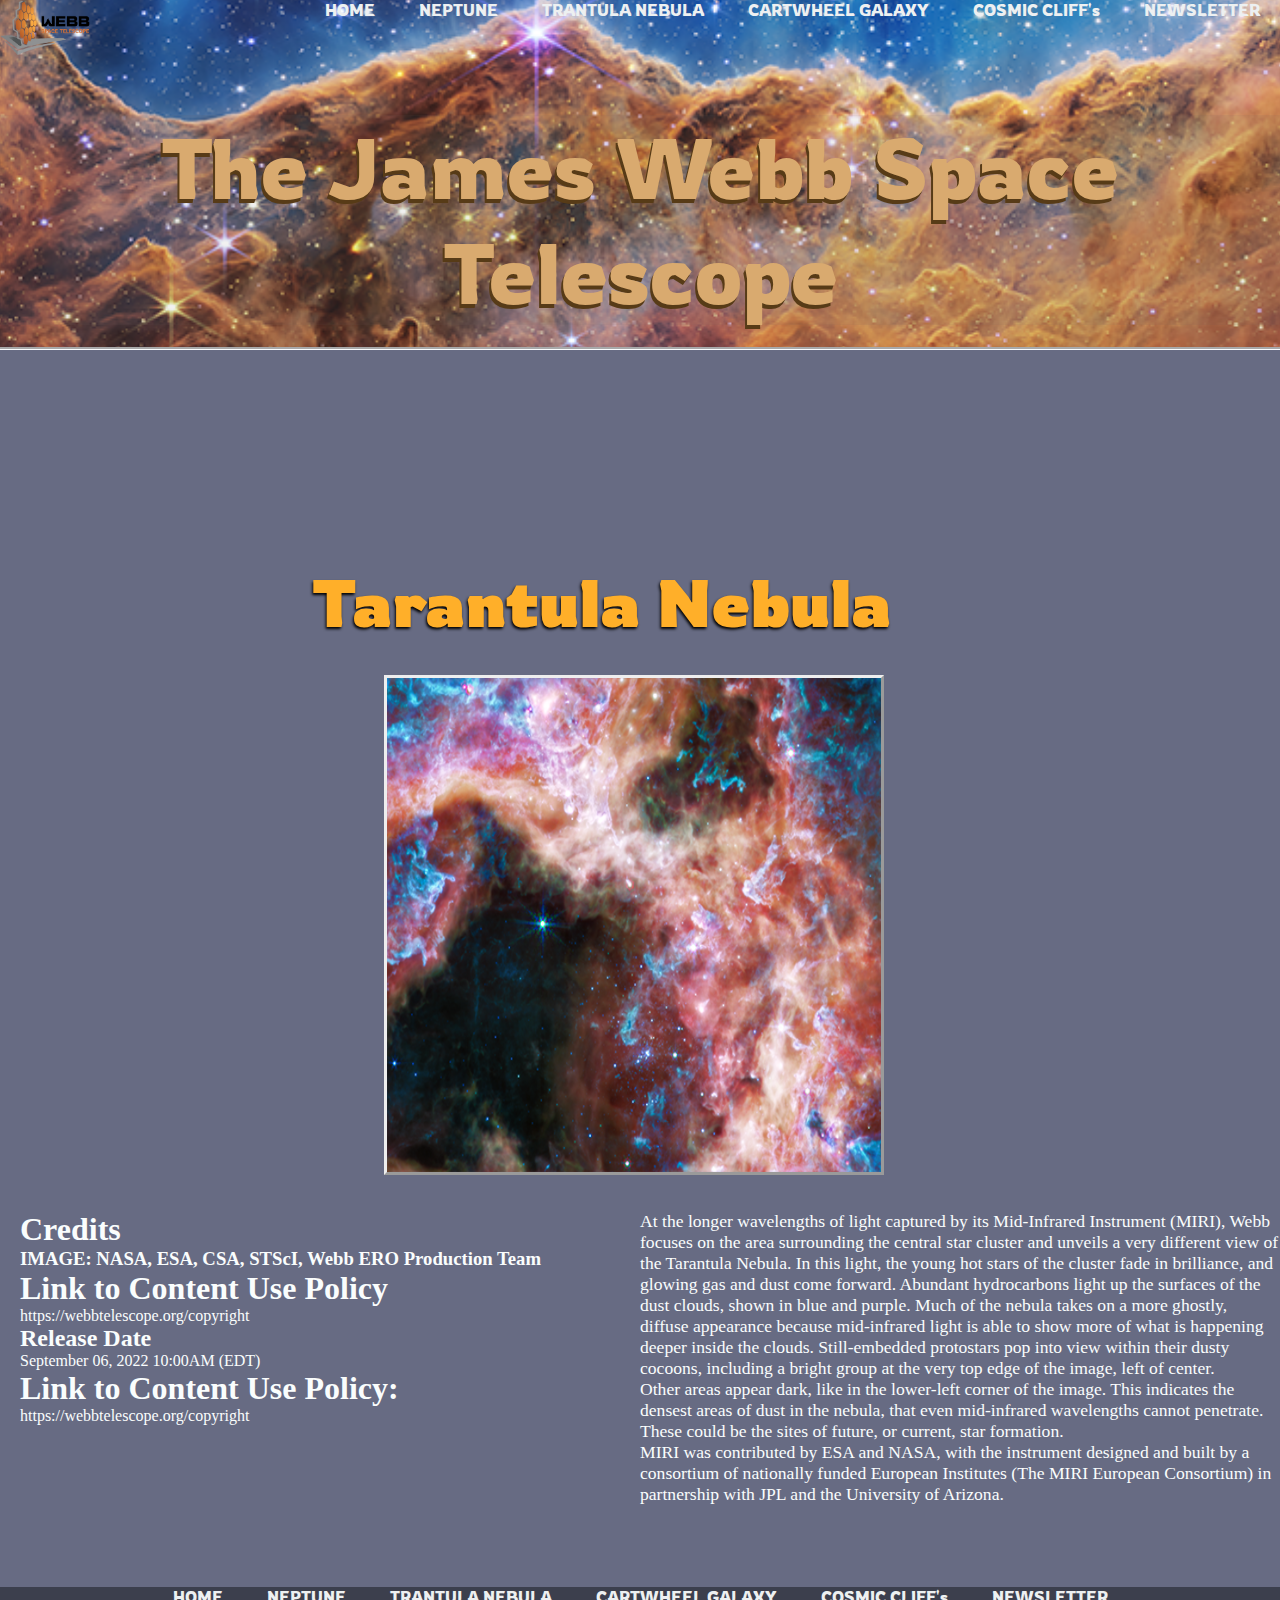
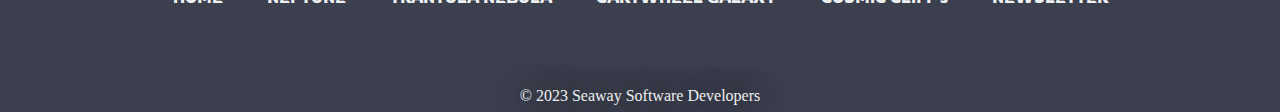
<file: tarantula-nebula.html>
<!doctype html>
<html lang="en">
<head>
<meta charset="UTF-8">
<title>Webb Space Telescope James</title>
	<link rel="stylesheet" href="css/styles.css">
</head>

<body> <div class="tccl"> 
		<header>  
	<img class="logo" a href="index.html" src="images/fn-jamesWebbIdentifier.png" height="55" width="90"  alt=" logo">

<nav class="top_nav_links">
	
	<ul>
	
	<li><a href="index.html">HOME</a></li>
	<li><a href="neptune.html">NEPTUNE</a></li>
	<li><a href="tarantula-nebula.html">TRANTULA NEBULA</a></li>
	<li><a href="cartwheel galaxy.html">CARTWHEEL GALAXY</a></li>
	<li><a href="Cosmic Cliffs.html">COSMIC CLIFF's</a></li>
	<li><a class="cat" href="Newsletter.html">NEWSLETTER</a></li>

	</ul>
	</nav>
	</header>
			</div>	

	<div class="ccl">
	<blockquote>  The James Webb Space Telescope </blockquote>
	</div>
	<main>
	<h1 class="title_text_tarantula"> Tarantula Nebula </h1>
	</main>
	
	<article>
	 <h2 class="nep_pic">  </h2>
		<img class="neptune_picture" src="images/fn-tarantulaNebula.png" width="500" height="500" alt="neptune-png">
	 </article> 
  <article class="articel_one"> 
	<p>
<!-- float this to the right side -->		 
At the longer wavelengths of light captured by its Mid-Infrared Instrument (MIRI), Webb focuses on the area surrounding the central star cluster and unveils a very different view of the Tarantula Nebula. In this light, the young hot stars of the cluster fade in brilliance, and glowing gas and dust come forward. Abundant hydrocarbons light up the surfaces of the dust clouds, shown in blue and purple. Much of the nebula takes on a more ghostly, diffuse appearance because mid-infrared light is able to show more of what is happening deeper inside the clouds. Still-embedded protostars pop into view within their dusty cocoons, including a bright group at the very top edge of the image, left of center. 

 </p>
	
<p> 
Other areas appear dark, like in the lower-left corner of the image. This indicates the densest areas of dust in the nebula, that even mid-infrared wavelengths cannot penetrate. These could be the sites of future, or current, star formation.

</p>
	  <p>MIRI was contributed by ESA and NASA, with the instrument designed and built by a consortium of nationally funded European Institutes (The MIRI European Consortium) in partnership with JPL and the University of Arizona.</p>
		</article>
	
<article class="articel_two">
	
	<h1> Credits </h1> 
		<h3>IMAGE: NASA, ESA, CSA, STScI, Webb ERO Production Team</h3>
	
	<h1> Link to Content Use Policy</h1>
	<p>https://webbtelescope.org/copyright</p>
			<h2> Release Date </h2>
	<p>September 06, 2022 10:00AM (EDT)</p>
	
	<h1> Link to Content Use Policy: </h1>
	<p> https://webbtelescope.org/copyright</p>
	

<div class="qick-spac"> 
	<p>.</p>
		<p>.</p>
	<p>.</p>
	<p>.</p>
		<p>.</p>
	<p>.</p>
	<p>.</p>
		<p>.</p>
	<p>.</p>
	
</div>
	</article>
	<footer>  
	<div class="botom_nav"> 
		<nav class="top_nav_links">
	
	<ul>
	
		<li><a href="index.html">HOME</a></li>
	<li><a href="neptune.html">NEPTUNE</a></li>
	<li><a href="tarantula-nebula.html">TRANTULA NEBULA</a></li>
	<li><a href="cartwheel galaxy.html">CARTWHEEL GALAXY</a></li>
	<li><a href="Cosmic Cliffs.html">COSMIC CLIFF's</a></li>
	<li><a class="cat" href="">NEWSLETTER</a></li>

	</ul>
	</nav>
		</div>
<p class="bbl">&copy; 2023 Seaway Software Developers</p>		
		
	
	</footer>
<!--	



s
Footer:
In the footer, please Cite where this content originated from:
https://webbtelescope.org/resource-gallery/images

JOB 1: Create a Cascading Style Sheet
Title it styles.css
Create a CSS rule for the 
body tag, 
heading 1 tag, 
heading 2 tag, 
blockquote tag, and the 
table tag
Write a CSS pseudo-class statement for the links (HINT: a:link, a:hover, a:active, a:visited)

JOB 2: Create a Template
Create a template file to control the design of your 5 pages
Insert a table to control your layout
Create and center a Page Title to appear on each page
Create a Navigation bar
Create Footer Navigation
Create a copyright statement in your footer
Create “Last Updated” information in the footer

JOB 3: Create a Home Page
Create index.html and link it to style.css
Place a page title and heading for the Home Page
Place Content on the home Page (See Below)
Format the Headings and paragraphs
Place an image on the page (image must include alt text)

JOB 4: Create Content Pages
Create content html pages
Link each to your style.css file
Add a page title and heading for each
Place text on the page (See Below)
Place and format the image for each page (All images must include alt text)

JOB 5: Create a Newsletter Page
Create newsletter.html
Link the page to styles.css
USE a HTML Table to Design the Page
Add a list of Instructions above the form
Create a form on the page to collect First Name, Last Name, Street Address, City, State, Zip, and Email Address
Each form field should have a Label, and a text box
Set the Action on the Form to email the entry information to your email address
Set the Method on the Form to POST
Create Submit & Reset Buttons
Place and format the image for each page (All images must include alt text)


HOME PAGE:

Webb's Science Mission Begins
				
We wonder. It’s our nature. How did we get here?
Are we alone in the universe?
How does the universe work?
The James Webb Space Telescope is an ambitious scientific endeavor to answer these questions. Webb builds on the legacy of previous space-based telescopes to push the boundaries of human knowledge even further, to the formation of the first galaxies and the horizons of other worlds.
Explore the universe with Webb.





Neptune PAGE:

Neptune
About This Image
Caption
This image of Neptune and its rings and moons, captured by Webb’s Near-Infrared Camera (NIRCam), shows compass arrows and a color key for reference.
The north and east compass arrows show the orientation of the image on the sky. Note that the relationship between north and east on the sky (as seen from below) is flipped relative to direction arrows on a map of the ground (as seen from above).
This image shows invisible near-infrared wavelengths of light that have been translated into visible-light colors. The color key shows which NIRCam filters were used when collecting the light. The color of each filter name is the visible light color used to represent the infrared light that passes through that filter.
Credits
IMAGE: NASA, ESA, CSA, STScI
IMAGE PROCESSING: Joseph DePasquale (STScI), Naomi Rowe-Gurney (NASA-GSFC)
Link to Content Use Policy:
https://webbtelescope.org/copyright
Release Date
September 21, 2022 8:00AM (EDT)


Tarantula Nebula PAGE:

Tarantula Nebula
About This Image
Caption
At the longer wavelengths of light captured by its Mid-Infrared Instrument (MIRI), Webb focuses on the area surrounding the central star cluster and unveils a very different view of the Tarantula Nebula. In this light, the young hot stars of the cluster fade in brilliance, and glowing gas and dust come forward. Abundant hydrocarbons light up the surfaces of the dust clouds, shown in blue and purple. Much of the nebula takes on a more ghostly, diffuse appearance because mid-infrared light is able to show more of what is happening deeper inside the clouds. Still-embedded protostars pop into view within their dusty cocoons, including a bright group at the very top edge of the image, left of center. 
Other areas appear dark, like in the lower-left corner of the image. This indicates the densest areas of dust in the nebula, that even mid-infrared wavelengths cannot penetrate. These could be the sites of future, or current, star formation.
MIRI was contributed by ESA and NASA, with the instrument designed and built by a consortium of nationally funded European Institutes (The MIRI European Consortium) in partnership with JPL and the University of Arizona.
Credits
IMAGE: NASA, ESA, CSA, STScI, Webb ERO Production Team
Link to Content Use Policy:
https://webbtelescope.org/copyright
Release Date
September 06, 2022 10:00AM (EDT)


Cartwheel PAGE:
Cartwheel Galaxy (NIRCam and MIRI Composite Image)
Caption

This image of the Cartwheel and its companion galaxies is a composite from Webb’s Near-Infrared Camera (NIRCam) and Mid-Infrared Instrument (MIRI), which reveals details that are difficult to see in the individual images alone.

This galaxy formed as the result of a high-speed collision that occurred about 400 million years ago. The Cartwheel is composed of two rings, a bright inner ring and a colorful outer ring. Both rings expand outward from the center of the collision like shockwaves.

However, despite the impact, much of the character of the large, spiral galaxy that existed before the collision remains, including its rotating arms. This leads to the “spokes” that inspired the name of the Cartwheel Galaxy, which are the bright red streaks seen between the inner and outer rings. These brilliant red hues, located not only throughout the Cartwheel, but also the companion spiral galaxy at the top left, are caused by glowing, hydrocarbon-rich dust.

In this near- and mid-infrared composite image, MIRI data are colored red while NIRCam data are colored blue, orange, and yellow. Amidst the red swirls of dust, there are many individual blue dots, which represent individual stars or pockets of star formation. NIRCam also defines the difference between the older star populations and dense dust in the core and the younger star populations outside of it.

Webb’s observations capture the Cartwheel in a very transitory stage. The form that the Cartwheel Galaxy will eventually take, given these two competing forces, is still a mystery. However, this snapshot provides perspective on what happened to the galaxy in the past and what it will do in the future.

NIRCam was built by a team at the University of Arizona and Lockheed Martin’s Advanced Technology Center.

MIRI was contributed by ESA and NASA, with the instrument designed and built by a consortium of nationally funded European Institutes (The MIRI European Consortium) in partnership with JPL and the University of Arizona.
Credits
IMAGE: NASA, ESA, CSA, STScI, Webb ERO Production Team
Link to Content Use Policy:
https://webbtelescope.org/copyright
Release Date
August 02, 2022 10:00AM (EDT)

Cosmic Cliffs PAGE:
Cosmic Cliffs
Caption
What looks much like craggy mountains on a moonlit evening is actually the edge of a nearby, young, star-forming region NGC 3324 in the Carina Nebula. Captured in infrared light by the Near-Infrared Camera (NIRCam) on NASA’s James Webb Space Telescope, this image reveals previously obscured areas of star birth.

Called the Cosmic Cliffs, the region is actually the edge of a gigantic, gaseous cavity within NGC 3324, roughly 7,600 light-years away. The cavernous area has been carved from the nebula by the intense ultraviolet radiation and stellar winds from extremely massive, hot, young stars located in the center of the bubble, above the area shown in this image. The high-energy radiation from these stars is sculpting the nebula’s wall by slowly eroding it away.  

NIRCam – with its crisp resolution and unparalleled sensitivity – unveils hundreds of previously hidden stars, and even numerous background galaxies. Several prominent features in this image are described below.

-- The “steam” that appears to rise from the celestial “mountains” is actually hot, ionized gas and hot dust streaming away from the nebula due to intense, ultraviolet radiation. 

-- Dramatic pillars rise above the glowing wall of gas, resisting the blistering ultraviolet radiation from the young stars.

-- Bubbles and cavities are being blown by the intense radiation and stellar winds of newborn stars.

-- Protostellar jets and outflows, which appear in gold, shoot from dust-enshrouded, nascent stars.

-- A “blow-out” erupts at the top-center of the ridge, spewing gas and dust into the interstellar medium. 

-- An unusual “arch” appears, looking like a bent-over cylinder.

This period of very early star formation is difficult to capture because, for an individual star, it lasts only about 50,000 to 100,000 years – but Webb’s extreme sensitivity and exquisite spatial resolution have chronicled this rare event.

Located roughly 7,600 light-years away, NGC 3324 was first catalogued by James Dunlop in 1826. Visible from the Southern Hemisphere, it is located at the northwest corner of the Carina Nebula (NGC 3372), which resides in the constellation Carina. The Carina Nebula is home to the Keyhole Nebula and the active, unstable supergiant star called Eta Carinae. 

NIRCam was built by a team at the University of Arizona and Lockheed Martin’s Advanced Technology Center.

For a full array of Webb’s first images and spectra, including downloadable files, please visit: https://webbtelescope.org/news/first-images 

Credits
IMAGE: NASA, ESA, CSA, STScI
Link to Content Use Policy:
https://webbtelescope.org/copyright
Release Date
July 12, 2022 11:22AM (EDT)

NEWSLETTER PAGE:

To find out more, please sign up for our newsletter:



-->
	
	
	
	
	
	
	
	
	
	
	
	
	
	
	
	
	
	
	
	
	
	
	
	
	
	
	
	
	
	
	
	
	
	
	
	
	
	
	
	
	
	
	
	
	
	
	
	
	
	
	
	
	
	
	
	
	
	
	
	
	
	
	
	
	
	
	
	
	
	
	
	
	
	
	
	
	
	
	
	
	
	
	
	
	
	
	
	
	
	
	
	
	
	
	
	
	
	
	
	
	
	
	
	
	
	
	
	
	
	
	
	
	
	
	
	
	
	
	
	
	
	
	
	
	
	
	
	
	
	
	
	
	
	</body>
</html>
</file>
<file: css/styles.css>
/* CSS Document */
  @import url('https://fonts.googleapis.com/css2?family=Montserrat+Alternates:ital,wght@1,500&family=Rowdies&display=swap');
* {
	box-sizing: border-box;
	margin: 0;
	padding: 0;

}
header, body, p, h1, h2, h3, h4, h5, h6, blockquote, nav, ul, li, footer {
	padding: 0%;
	margin: 0%
}
body{
	overflow-x: hidden;
	background-color: #676B83;
}
header{
	display: flex;
	justify-content: space-between;
}
header  {
/*    align-items: center;*/
	background-color:  rgba(0,0,0,0.14);
	background-color: rgba(0,0,0,0.28);
	background-image: url("../images/fn-cosmicCliffs.png");
	background-repeat: no-repeat;
	background-position: center;
	background-origin: 4px 90px;
	height: 350px;
	background-size: 1990px;
	border-bottom: groove rgba(251,253,254,1.00);
}

.ccl blockquote{
	color: rgba(217,170,111,1.00);
	text-shadow: -1.6px 4px 0px rgba(87,59,23,1.00);
	font-size: 2.8em;
	text-align: center;
font-family: 'Rowdies', cursive;	 
	position: relative;
	top:22%;
}


 li, a {
font-family: 'Rowdies', cursive;	 
	 font-weight: 500;
	font-size: 16px;
	color: #EDF0F1;
	text-decoration: none;
	
}

.logo{
	cursor: pointer;
	
}

.top_nav_links{
	list-style: none;
}
.top_nav_links li {
	display: inline-block;
	padding: 0px 20px;
}
.top_nav_links li a {
	transition: all 0.3s ease 0s;
}

.top_nav_links li a:hover {
color: #0088A9;
text-shadow: -1px 1px 2px rgba(0,6,10,0.70);
}

.ccl {
	position: relative; 
	bottom: 235px;
	font-weight: 400;
	font-size: 1.88em;
	background-color: rgba(106,103,103,0.09);
	text-shadow: 1px 1px 7px #000;
}


footer {
	background-color: rgba(0,0,0,0.41);
	height: 125px;
	float: clear;
}

.bbl {
	text-align: center;
	color: #EDF0F1;
	position: relative;
	top:80px;
	text-shadow: 0px 0px 30px #000
}

.botom_nav {
	text-align: center;
		float: clear;

}



/*////////////////////////////////////////////////////*/


.neptune_picture {
	margin-left: 30%;
	border: outset 3.6px;
	
}

.title_text {
font-family: 'Rowdies', cursive;
	font-size: 4.2em;
	color: rgba(255,175,41,1.00);
	margin-left: 5%;
	text-shadow: -1px 2px 3px #000;

}
.title_text_tarantula {
font-family: 'Rowdies', cursive;
	font-size: 4.2em;
	color: rgba(255,175,41,1.00);
	margin-right: 6%;
	text-shadow: -1px 2px 3px #000;
   text-align: center;
}

.nep_pic {
	font-family: 'Rowdies', cursive;
	margin-left: 13.5%;
	margin-top: 2.5%;
    color: #00C9FA;
	font-size: 2.4em;
	text-shadow: -2px 1px 1px #00303C;
	
}

.articel_two {
	float: left;
		padding-top: 2.5%;
margin-left: 20px;
		color: rgba(250,253,253,1.00);
/*
border: double 1px;
	border-radius: 10px
*/
}

.articel_one{
	float: right;
	width: 50%;
	font-weight: 400;
	color: rgba(250,253,253,1.00);
	font-size: 1.1em;
	padding-top: 2.5%;
/*
	border: double 1px;
	border-radius: 10px
*/
}






footer {
	clear:both;
}



.qick-spac {
	position: relative;
	right: 50000%;
}

.mv_image {
	margin-right: 90%;
	border-radius: 5px;
	position: relative;
	bottom: 490px;
}

.index_text {
	margin-top: 50px;
}

	

form {
  display: flex;
  flex-direction: column;
  align-items: flex-start;
	margin-left: 20%
}

label {
  margin-bottom: 0.1rem;
}

input[type="text"] {
  padding: 0.5rem;
  margin-bottom: 1rem;
  width: 20%;
  border: 1px solid #ccc;
  border-radius: 4px;
}

button[type="submit"] {
  padding: 0.5rem;
  background-color: #007bff;
  color: #fff;
  border: none;
  border-radius: 4px;
  cursor: pointer;
		margin-left: 20%

}
</file>
